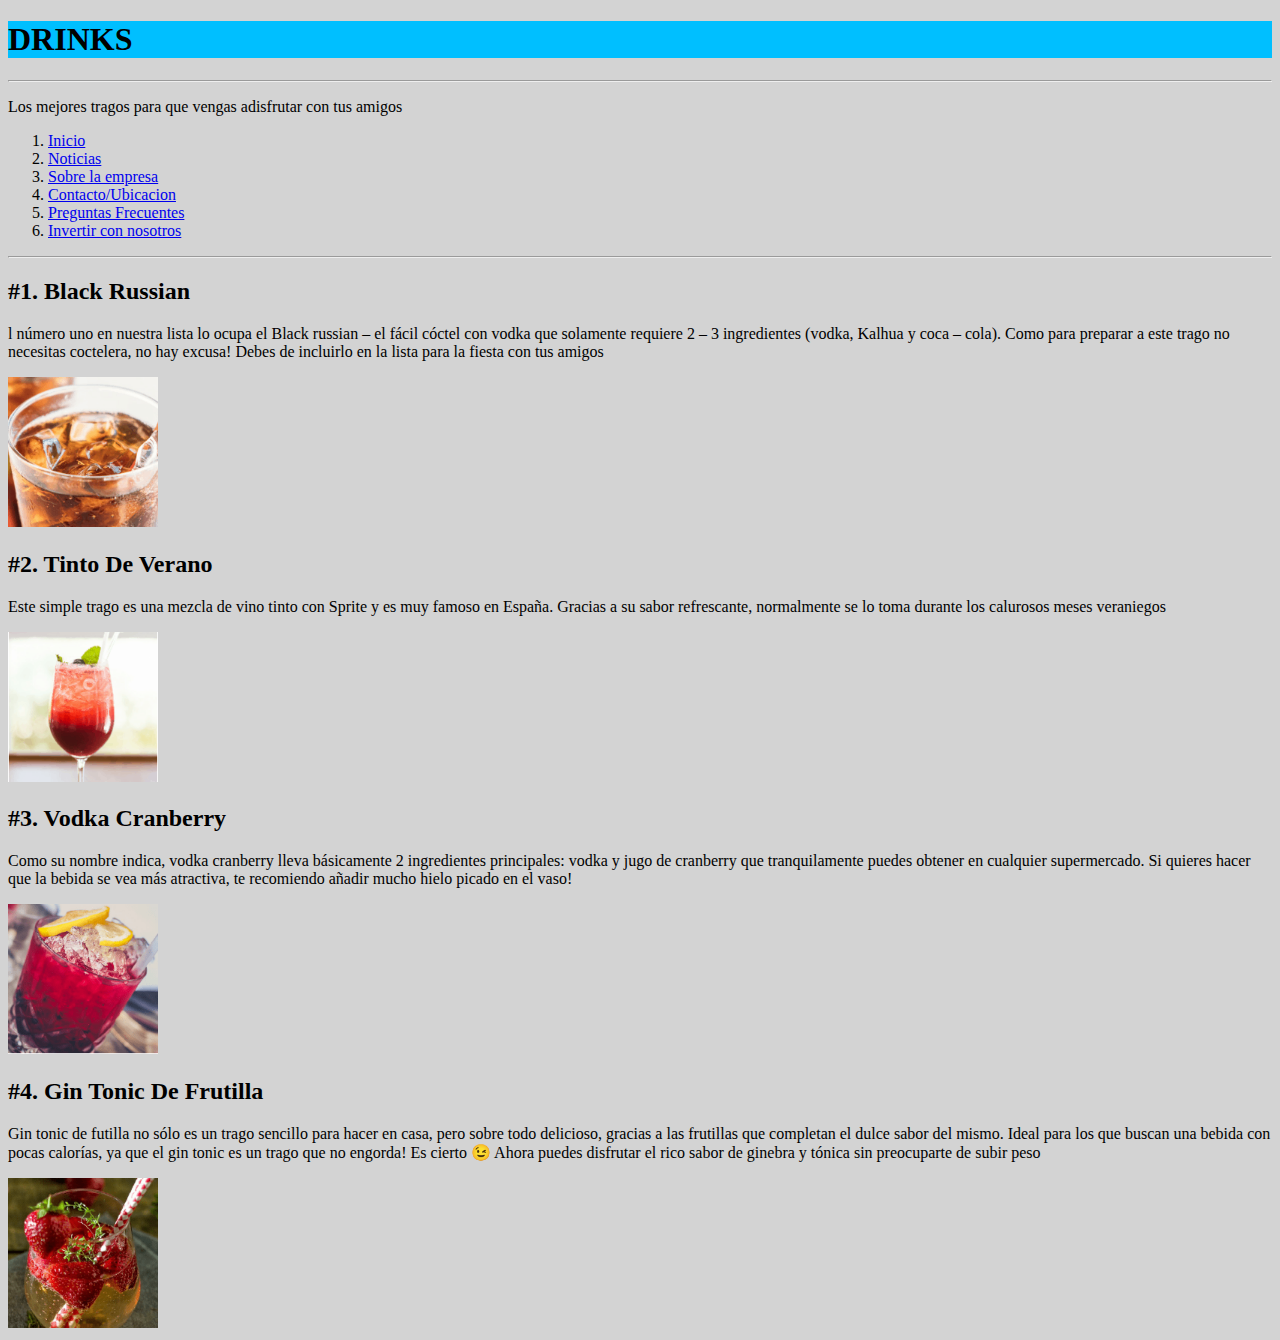
<file: index.html>
<!DOCTYPE html>
<html>
    <head>
            <meta charset="utf-8"/>
            <title> DRINKS </title>
        <link rel="stylesheet" type="text/css" href="estilo.css">


    </head> 
    <body>

        <div id="container">        
            <header>
            <h1>DRINKS</h1>
            </header>
        
            <hr>


            
            <p class="Titulo-p1"> Los mejores tragos para que vengas adisfrutar con tus amigos</p>

            <nav>
                <ol>
                    <li> <a href="index.html">Inicio</a> </li>
                <li> <a href="Noticias.html">Noticias</a> </li>
                <li> <a href="Sobre la empresa.html">Sobre la empresa </a> </li>
                <li> <a href="Ubicación.html">Contacto/Ubicacion</a>  </li>
                <li> <a href="Preguntas Frecuentes.html"> Preguntas Frecuentes</a> </li>
                <li> <a href="Invertir con nosotrs.html">Invertir con nosotros</a>  </li>
                </ol>
            </nav>
         <hr>

         <article class="article">
                <h2>#1. Black Russian</h2>
                    <p> l número uno en nuestra lista lo ocupa el Black russian – el fácil cóctel con vodka que solamente requiere 2 – 3 ingredientes (vodka, Kalhua y coca – cola). 
                        Como para preparar a este trago no necesitas coctelera, no hay excusa! Debes de incluirlo en la lista para la fiesta con tus amigos</p>
                    <img width="150px" art="Black Russian " src="imagenes/black-russian.jpg">

                    <article class="article">
                        <h2>#2. Tinto De Verano</h2>
                            <p> Este simple trago es una mezcla de vino tinto con Sprite y es muy famoso en España. Gracias a su sabor refrescante, normalmente se lo toma durante los calurosos meses veraniegos </P>
                                <img width="150px" art="Black Russian " src="imagenes/tinto-de-verano.jpg">
        

                            <article class="article">
                                <h2>#3. Vodka Cranberry</h2>
                                    <p> Como su nombre indica, vodka cranberry lleva básicamente 2 ingredientes principales: vodka y jugo de cranberry que tranquilamente puedes obtener en cualquier supermercado. Si quieres hacer que la bebida se vea más atractiva, te recomiendo añadir mucho hielo picado en el vaso!</p>
                                    <img width="150px" art="Black Russian " src="imagenes/vodka-cranberry.jpg">
                

                                    <article class="article">
                                        <h2>#4. Gin Tonic De Frutilla</h2>
                                            <p> Gin tonic de futilla no sólo es un trago sencillo para hacer en casa, pero sobre todo delicioso, gracias a las frutillas que completan el dulce sabor del mismo. Ideal para los que buscan una bebida con pocas calorías, ya que el gin tonic es un trago que no engorda! Es cierto 😉 Ahora puedes disfrutar el rico sabor de ginebra y tónica sin preocuparte de subir peso</p>
                                            <img width="150px" art="Black Russian " src="imagenes/gin-tonic-frutilla.jpg">
                        



                                </article>


        </div>
    </body>

</html>
</file>
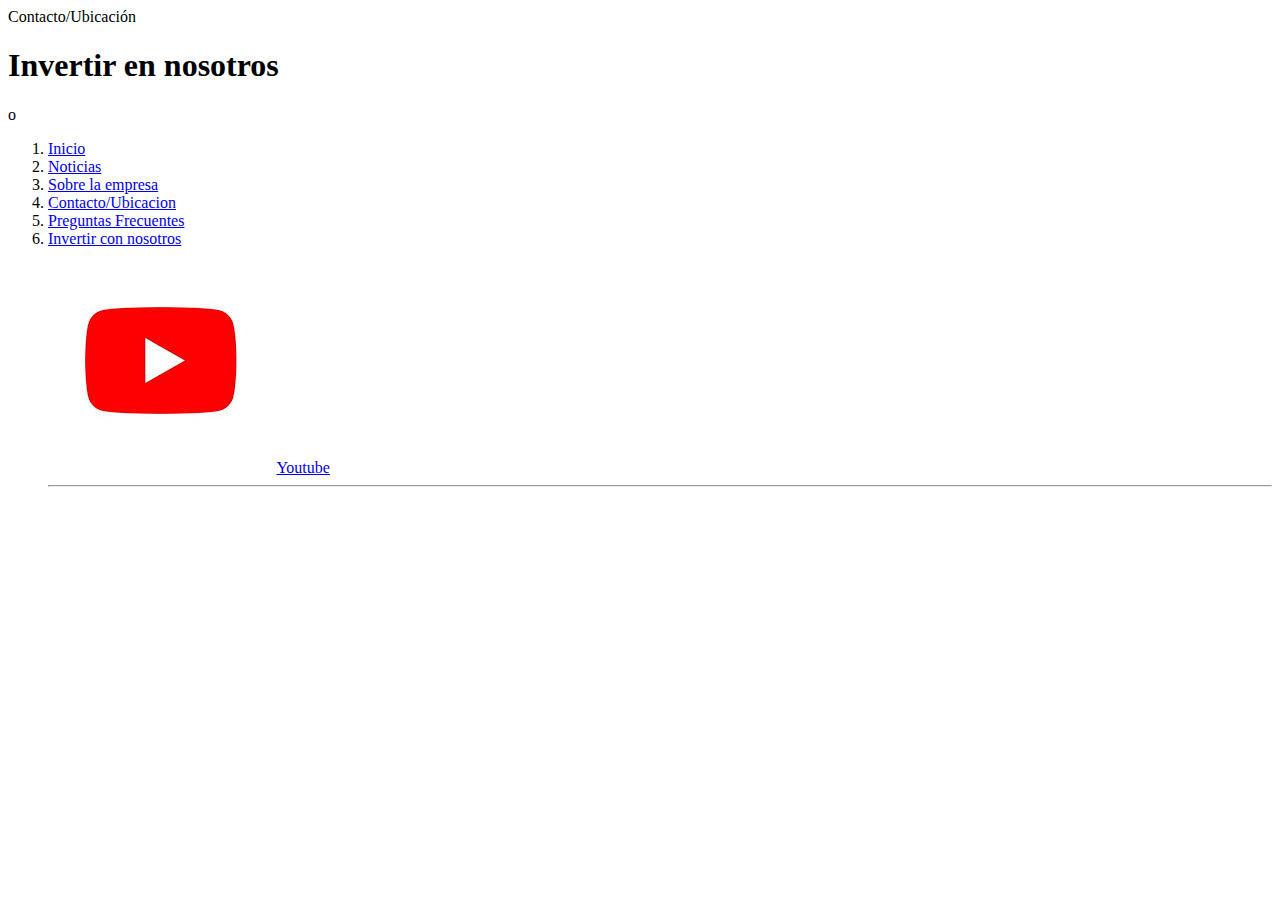
<file: Invertir con nosotrs.html>
<!DOCTYPE html>
<html>
    <head> 
        <meta charset="utf-8">
        <tittle> Contacto/Ubicación</tittle>
        
    </head>

    <body>
        <h1>Invertir en nosotros</h1>
        <p>o</p>

        <nav>
            <ol> 
                <li> <a href="index.html">Inicio</a> </li>
                <li> <a href="Noticias.html">Noticias</a> </li>
                <li> <a href="Sobre la empresa.html">Sobre la empresa </a> </li>
                <li> <a href="Ubicación.html">Contacto/Ubicacion</a>  </li>
                <li> <a href="Preguntas Frecuentes.html"> Preguntas Frecuentes</a> </li>
                <li> <a href="Invertir con nosotrs.html">Invertir con nosotros</a>  </li>

            <img src="imagenes/youtube.jpg">
            <a href="https://www.youtube.com/channel/UC8ySKrD4aO_nW4KSbBxmf6w">Youtube</a>
<hr>


    </body>
</html>
</file>
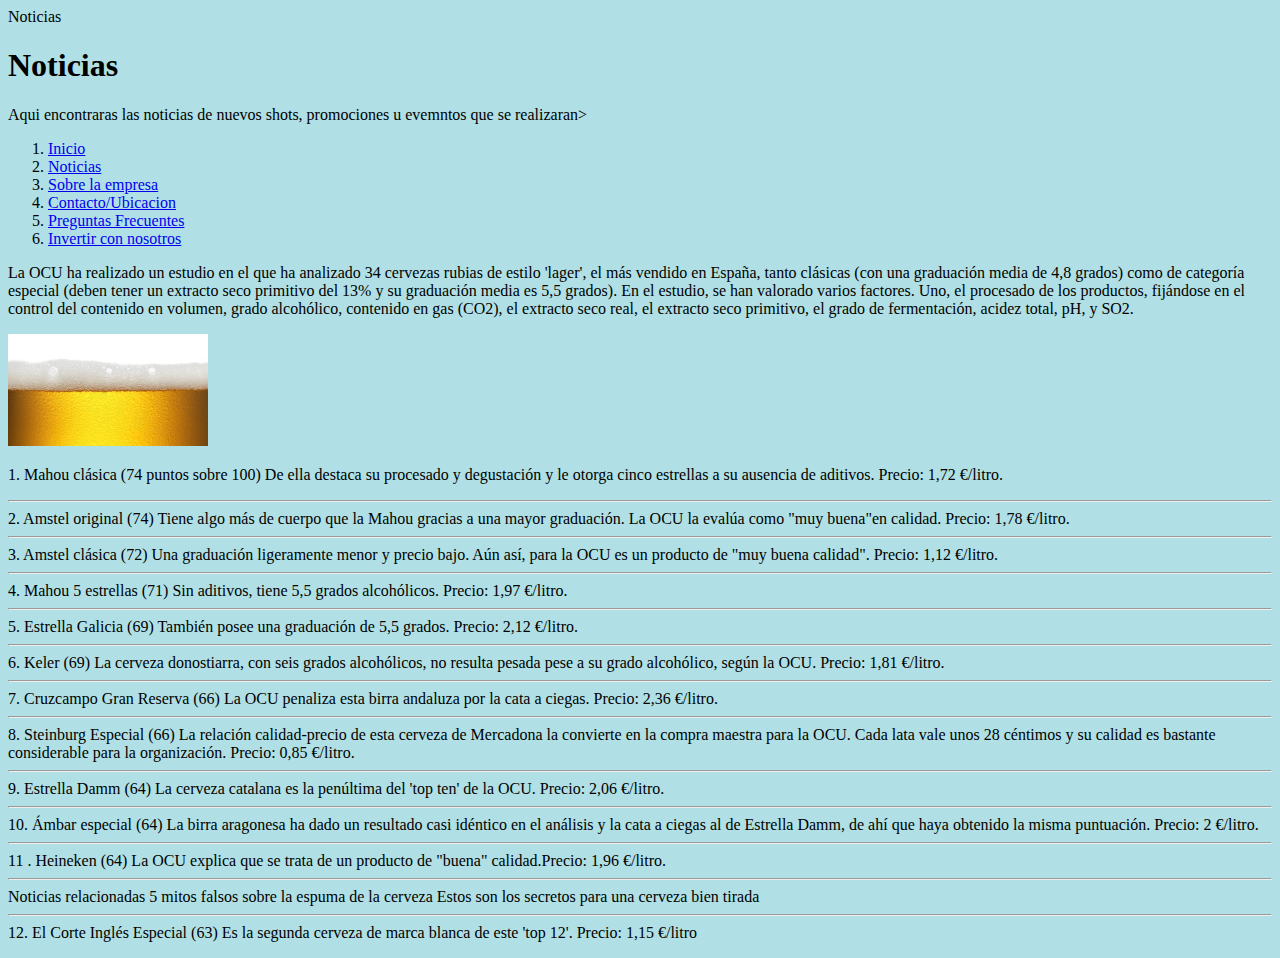
<file: Noticias.html>
<!DOCTYPE html>
<html>
    <head> 
        <meta charset="utf-8">
        <tittle> Noticias</tittle>
        <link rel="stylesheet" type="text/css" href="estilonoticias.css">   
    </head>

    <body>
        <h1> Noticias </h1>
        <p> Aqui encontraras las noticias de nuevos shots, promociones u evemntos que se realizaran></p>

        <nav>
            <ol>
                <li> <a href="index.html">Inicio</a> </li>
                <li> <a href="Noticias.html">Noticias</a> </li>
                <li> <a href="Sobre la empresa.html">Sobre la empresa </a> </li>
                <li> <a href="Ubicación.html">Contacto/Ubicacion</a>  </li>
                <li> <a href="Preguntas Frecuentes.html"> Preguntas Frecuentes</a> </li>
                <li> <a href="Invertir con nosotrs.html">Invertir con nosotros</a>  </li>
            </ol>
        </nav>


        <p>La OCU ha realizado un estudio en el que ha analizado 34 cervezas rubias de estilo 'lager', el más vendido en España, tanto clásicas (con una graduación media de 4,8 grados) como de categoría especial (deben tener un extracto seco primitivo del 13% y su graduación media es 5,5 grados).

            En el estudio, se han valorado varios factores. Uno, el procesado de los productos, fijándose en el control del contenido en volumen, grado alcohólico, contenido en gas (CO2), el extracto seco real, el extracto seco primitivo, el grado de fermentación, acidez total, pH, y SO2.</p>


            <img src="imagenes/noticia1.jpg" width="200px"> 

            <p>1. Mahou clásica (74 puntos sobre 100)
                De ella destaca su procesado y degustación y le otorga cinco estrellas a su ausencia de aditivos. Precio: 1,72 €/litro.
                <hr>
                2. Amstel original (74)
                Tiene algo más de cuerpo que la Mahou gracias a una mayor graduación. La OCU la evalúa como "muy buena"en calidad. Precio: 1,78 €/litro.
                <hr>
                3. Amstel clásica (72)
                Una graduación ligeramente menor y precio bajo. Aún así, para la OCU es un producto de "muy buena calidad". Precio: 1,12 €/litro.
                <hr>
                4. Mahou 5 estrellas (71)
                Sin aditivos, tiene 5,5 grados alcohólicos. Precio: 1,97 €/litro.
                <hr>
                5. Estrella Galicia (69)
                También posee una graduación de 5,5 grados. Precio: 2,12 €/litro.
                <hr>
                6. Keler (69)
                La cerveza donostiarra, con seis grados alcohólicos, no resulta pesada pese a su grado alcohólico, según la OCU. Precio: 1,81 €/litro.
                <hr>
                7. Cruzcampo Gran Reserva (66)
                La OCU penaliza esta birra andaluza por la cata a ciegas. Precio: 2,36 €/litro.
                <hr>
                8. Steinburg Especial (66)
                La relación calidad-precio de esta cerveza de Mercadona la convierte en la compra maestra para la OCU. Cada lata vale unos 28 céntimos y su calidad es bastante considerable para la organización. Precio: 0,85 €/litro.
                <hr>
                9. Estrella Damm (64)
                La cerveza catalana es la penúltima del 'top ten' de la OCU. Precio: 2,06 €/litro.
                <hr>
                10. Ámbar especial (64)
                La birra aragonesa ha dado un resultado casi idéntico en el análisis y la cata a ciegas al de Estrella Damm, de ahí que haya obtenido la misma puntuación. Precio: 2 €/litro.
                <hr>
                11 . Heineken (64)
                La OCU explica que se trata de un producto de "buena" calidad.Precio: 1,96 €/litro.
                <hr>
                Noticias relacionadas
                5 mitos falsos sobre la espuma de la cerveza
                Estos son los secretos para una cerveza bien tirada
                <hr>
                12. El Corte Inglés Especial (63)
                Es la segunda cerveza de marca blanca de este 'top 12'. Precio: 1,15 €/litro</p>
 
 
            </body>
</html>
</file>
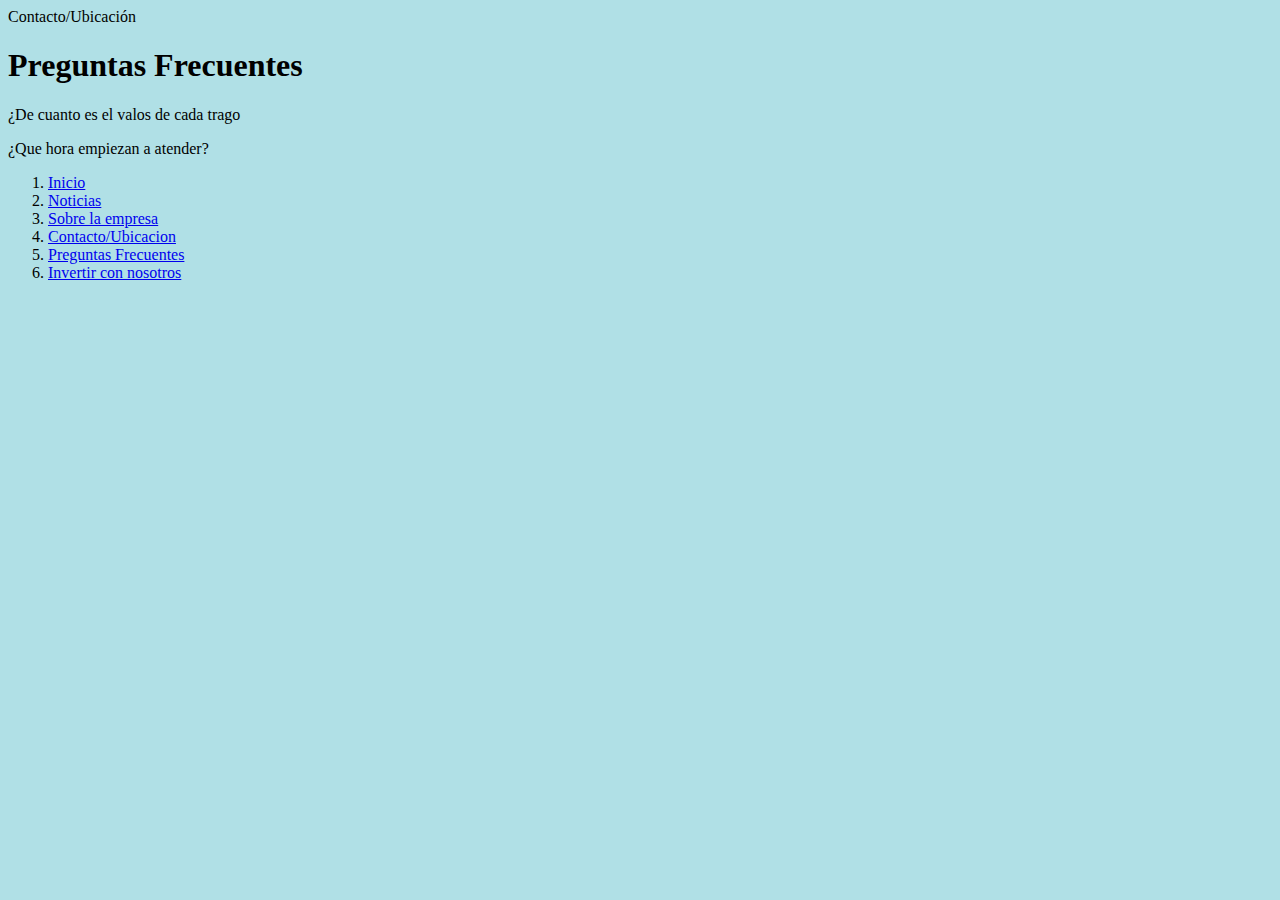
<file: Preguntas Frecuentes.html>
<!DOCTYPE html>
<html>
    <head> 
        <meta charset="utf-8">
        <tittle> Contacto/Ubicación</tittle>
        <link rel="stylesheet" type="text/css" href="estilopreguntasfrecuentes.css">   
    
    </head>

    <body>
        <h1>Preguntas Frecuentes</h1>
        <p>¿De cuanto es el valos de cada trago </p>

        <p>¿Que hora empiezan a atender?</p>
        <p></p>

        <nav>
            <ol> 
                <li> <a href="index.html">Inicio</a> </li>
                <li> <a href="Noticias.html">Noticias</a> </li>
                <li> <a href="Sobre la empresa.html">Sobre la empresa </a> </li>
                <li> <a href="Ubicación.html">Contacto/Ubicacion</a>  </li>
                <li> <a href="Preguntas Frecuentes.html"> Preguntas Frecuentes</a> </li>
                <li> <a href="Invertir con nosotrs.html">Invertir con nosotros</a>  </li>




    </body>
</html>
</file>
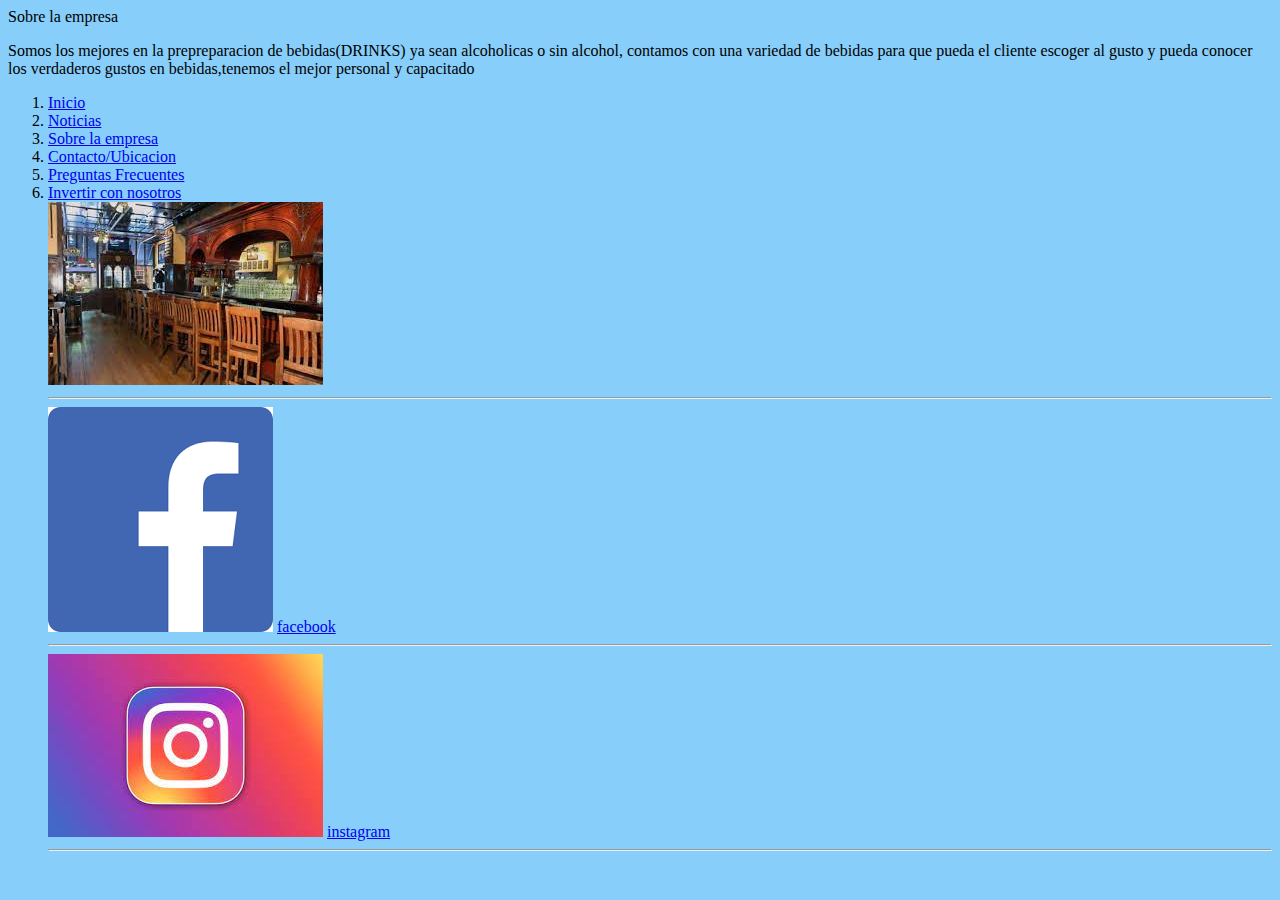
<file: Sobre la empresa.html>
<!DOCTYPE html>
<html>
    <head> 
        <meta charset="utf-8">
        <tittle> Sobre la empresa</tittle>
        <link rel="stylesheet" type="text/css" href="estilosobrenosotros.css">   
    
    </head>

    <body>
        <p> Somos los mejores en la prepreparacion de bebidas(DRINKS) ya sean alcoholicas o sin alcohol, contamos con una variedad de bebidas para que pueda el cliente escoger al gusto y pueda conocer los verdaderos gustos en bebidas,tenemos el mejor personal y capacitado</p>

        <nav>
            <ol>
                <li> <a href="index.html">Inicio</a> </li>
                <li> <a href="Noticias.html">Noticias</a> </li>
                <li> <a href="Sobre la empresa.html">Sobre la empresa </a> </li>
                <li> <a href="Ubicación.html">Contacto/Ubicacion</a>  </li>
                <li> <a href="Preguntas Frecuentes.html"> Preguntas Frecuentes</a> </li>
                <li> <a href="Invertir con nosotrs.html">Invertir con nosotros</a>  </li>

                <img src="imagenes/caratula.jpg">

                 <hr>
                 
                 
                <img src="imagenes/facebook.jpg">

                <a href="https://www.facebook.com/profile.php?id=100071683854128"> facebook</a>
               <hr>
            <img src="imagenes/instagram off.jpg">  
            <a href="https://www.instagram.com/drinksgt/">instagram</a>
            <hr>


            </body>
</html>
</file>
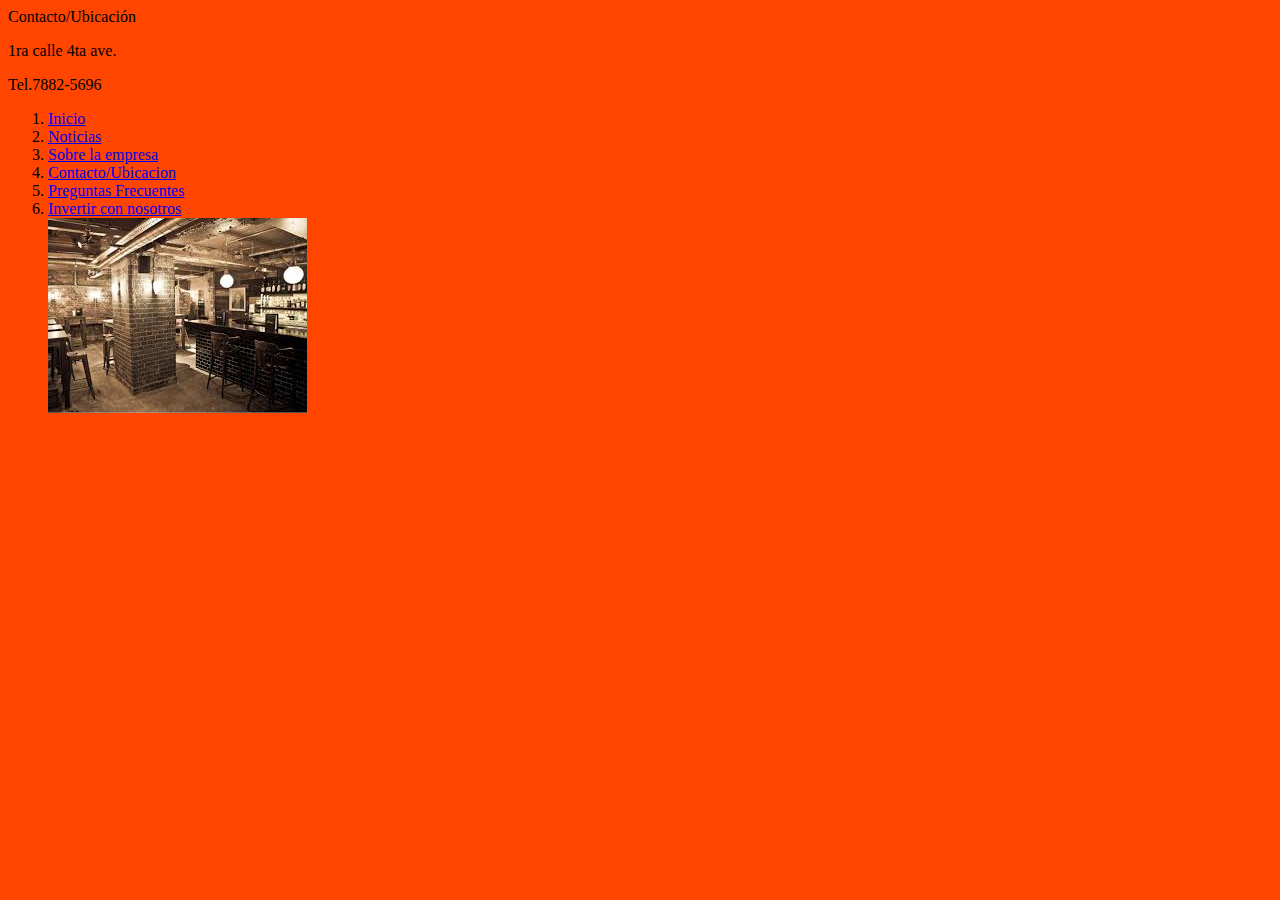
<file: Ubicación.html>
<!DOCTYPE html>
<html>
    <head> 
        <meta charset="utf-8">
        <tittle> Contacto/Ubicación</tittle>
        <link rel="stylesheet" type="text/css" href="estiloubicacion.css">   
    
    </head>

    <body>

        <p>1ra calle 4ta ave.</p>
        <p>Tel.7882-5696</p>
        <nav>
            <ol> 
                <li> <a href="index.html">Inicio</a> </li>
                <li> <a href="Noticias.html">Noticias</a> </li>
                <li> <a href="Sobre la empresa.html">Sobre la empresa </a> </li>
                <li> <a href="Ubicación.html">Contacto/Ubicacion</a>  </li>
                <li> <a href="Preguntas Frecuentes.html"> Preguntas Frecuentes</a> </li>
                <li> <a href="Invertir con nosotrs.html">Invertir con nosotros</a>  </li>

            <img src="imagenes/1.jpg"


    </body>
</html>
</file>
<file: estilo.css>
.Titulo-p1 {   color:black;  }

body{background:lightgray ;}

header {background-color: deepskyblue;}
{ text-align: center; }
</file>
<file: estilonoticias.css>
body {background:powderblue}
</file>
<file: estilopreguntasfrecuentes.css>
body{background-color: powderblue;}
</file>
<file: estilosobrenosotros.css>
body{ background-color:lightskyblue }
</file>
<file: estiloubicacion.css>
body{background-color: orangered;}
</file>
